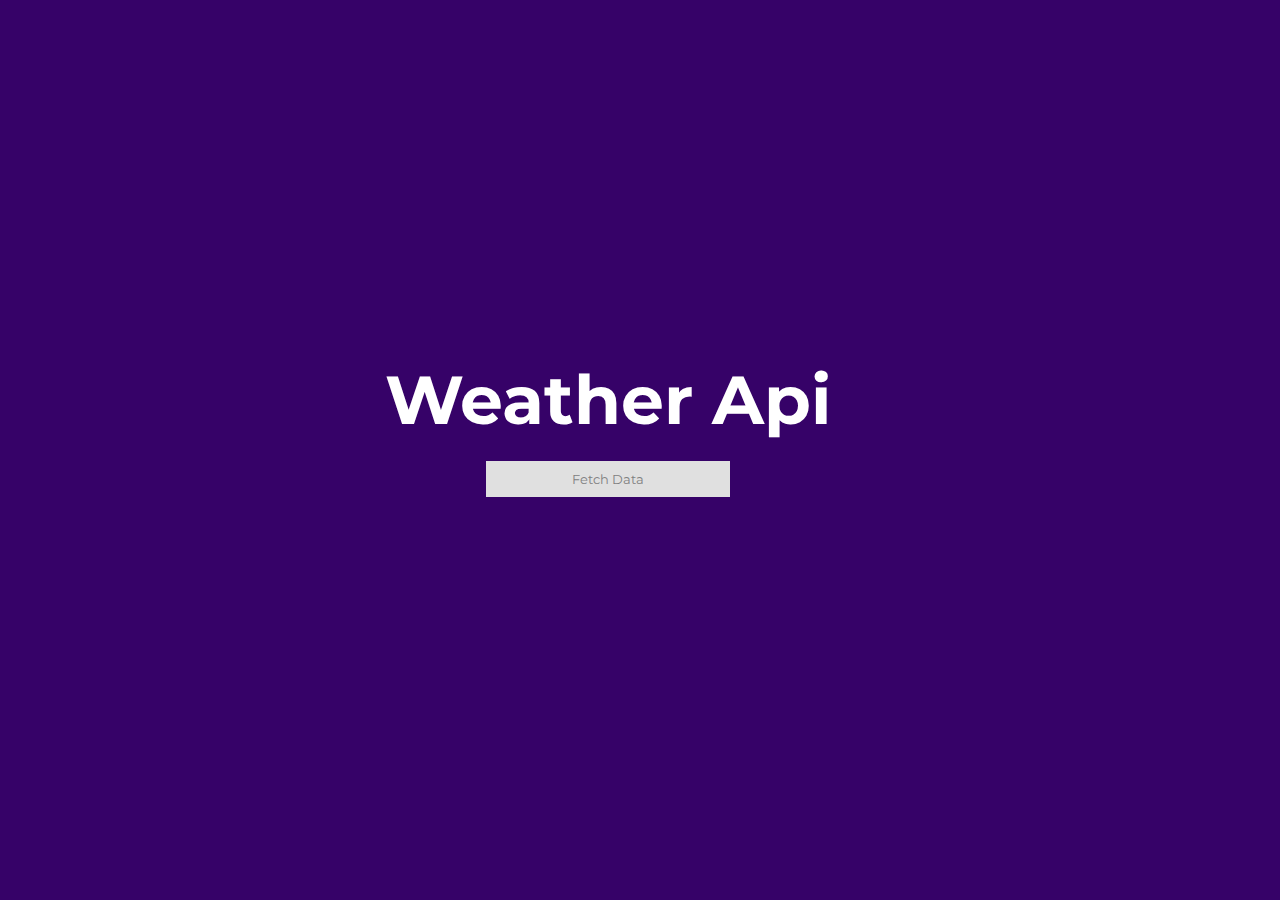
<file: index.html>
<!DOCTYPE html>
<html lang="en">
<head>
    <meta charset="UTF-8">
    <meta name="viewport" content="width=device-width, initial-scale=1.0">
    <title>fd</title>
    <link rel="stylesheet" href="style.css">
<link rel="preconnect" href="https://fonts.googleapis.com">
<link rel="preconnect" href="https://fonts.gstatic.com" crossorigin>
<link href="https://fonts.googleapis.com/css2?family=Inter:wght@400;700&family=Montserrat:wght@400;700&family=Poppins:wght@200;300;400;500&family=Roboto:wght@100;300;400;500;700;900&family=Work+Sans&display=swap" rel="stylesheet">
</head>
<body>
    <main>
        <h1>
            Weather Api
        </h1>
        <button id="fetch-data">Fetch Data</button>  
    </main>
    <script src="index.js"></script>
</body>
</html>
</file>
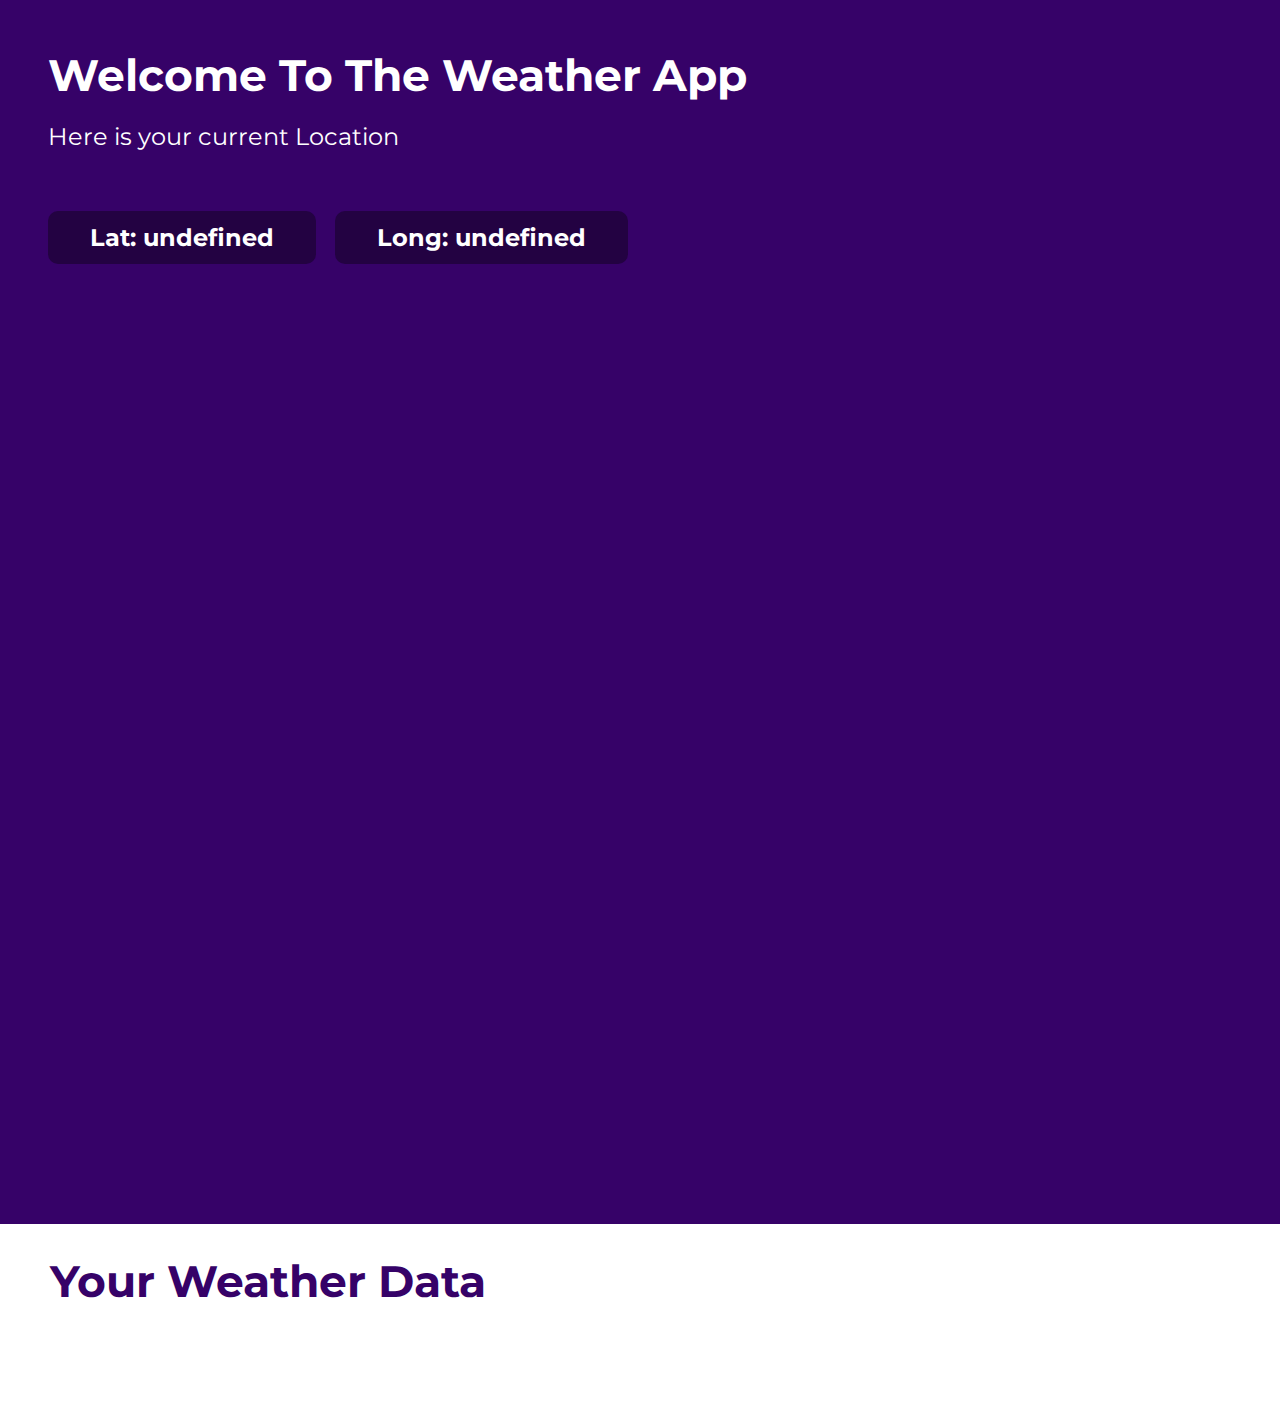
<file: weather-details.html>
<!DOCTYPE html>
<html lang="en">
  <head>
    <meta charset="UTF-8" />
    <meta name="viewport" content="width=device-width, initial-scale=1.0" />
    <title>Document</title>
    <link rel="stylesheet" href="weather-details.css" />
    <link rel="preconnect" href="https://fonts.googleapis.com" />
    <link rel="preconnect" href="https://fonts.gstatic.com" crossorigin />
    <link
      href="https://fonts.googleapis.com/css2?family=Inter:wght@400;700&family=Montserrat:wght@400;700&family=Poppins:wght@200;300;400;500&family=Roboto:wght@100;300;400;500;700;900&family=Work+Sans&display=swap"
      rel="stylesheet"
    />
  </head>
  <body>
    <div id="main">
      <div>
        <h1>Welcome To The Weather App</h1>
        <p>Here is your current Location</p>
      </div>

      <div class="coords">
        <span id="lat"></span>
        <span id="long"></span>
      </div>
    </div>
    <div class="weather-details">
      <div>
        <h1>Your Weather Data</h1>
      </div>
      <div class="weather-info" id="weather-info">
      </div>
    </div>
    <script src="weather-details.js"></script>
  </body>
</html>
</file>
<file: style.css>
:root {
  --background: #360268;
}
* {
  margin: 0;
  padding: 0;
}
body {
  background-color: var(--background);
}
main {
  display: flex;
  align-items: center;
  justify-content: center;
  flex-direction: column;
  width: 95vw;
  height: 95vh;
}

h1 {
  font-family: "Montserrat", sans-serif;
  font-size: 68px;
  color: white;
}
body *{
  opacity: 1;
  transition: opacity 1s ease;
}
.fade-out{
    opacity: 0;
}
#fetch-data {
  margin-top: 20px;
  background-color: rgb(224, 224, 224);
  color: grey;
  font-family: "Montserrat", sans-serif;
  font-weight: 400;
  cursor: pointer;
  width: 20%;
  border: none;
  padding: 10px;
}
</file>
<file: weather-details.css>
:root{
    --background:#360268;
    --darker-bg:#230242;
}
*{
    margin: 0;
    padding: 0;
}
body *{
    opacity: 0;
    transition: opacity 2s ease;
}
.fade-in{
    opacity: 1;
}
body{
    background-color: var(--background);
    font-family: 'Montserrat', sans-serif;
    color: white;
}
#main{
    margin: 3rem;
    height: fit-content;
    margin-bottom: 100px;
}
h1{
    margin-bottom: 20px;
    font-size: 44px;
}
#main p{
    font-weight: 400;
    font-size: 24px;
}
.coords{
    margin-top: 40px;
}
#lat, #long{
    background-color: var(--darker-bg);
    display: inline-block;
}
#long{
    margin-top: 20px;
}
#lat, #long, .weather-details span{
    font-size: 24px;
    font-weight: 700;
    border: none;
    border-radius: 10px;
    margin-right: 15px;
    padding: 12px 42px;
}
.location{
    display: flex;
    justify-content: center;
    margin-inline:auto;
    margin-top: 60px;
    height: 800px;
}
.weather-details{
    margin-top: 3rem;
    background-color: white;
    padding: 30px 50px 80px 50px;
    box-sizing: border-box;
}
.weather-details span{
    background-color: var(--background);
    color: white;
    opacity: 1; 
}
.weather-details > div > h1{
    color: var(--background);
    margin-bottom: 40px;
    font-size: 44px;
}
.weather-info{
    display: flex;
    flex-wrap: wrap;
    align-items: center;
    gap: 20px;
}
</file>
